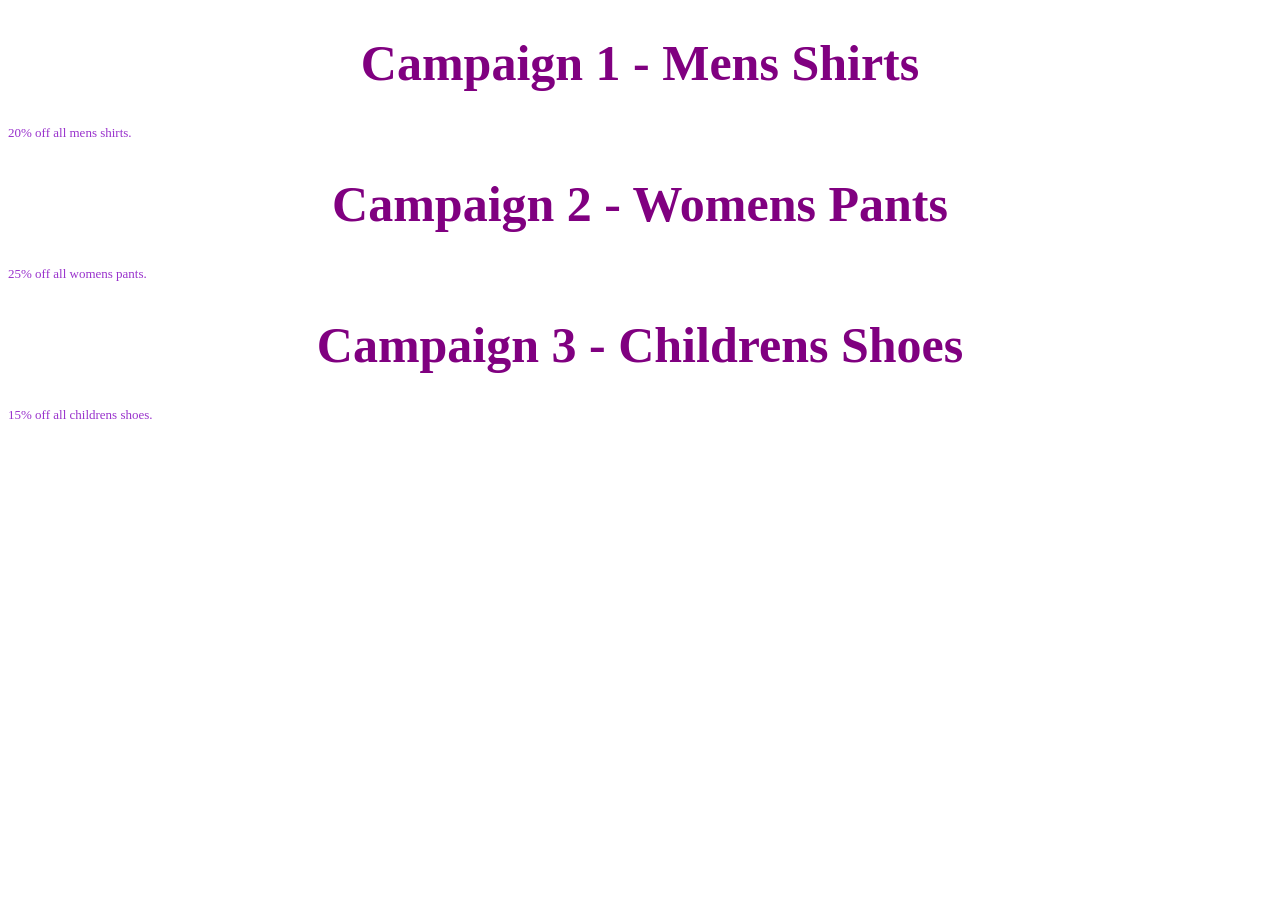
<file: campaigns.html>
<!DOCTYPE html>
<html>
    <head>
        <meta charset="UTF-8">
        <meta name="description" content="Suburban Outfitters">
        <meta name="keywords" content="HTML, CSS, JavaScript, PHP, MySQL">
        <meta name="viewpoint" content="width=device-width, initial-scale=1.0">
        <meta name="author" content="Amelia Le, Dave Hyde, Dan Orton">
        <meta name="date" content="February 22, 2021">
        <link rel="stylesheet" href="/styles.css">
        <title>Suburban Outfitters Campaigns</title>
    </head>
    <body>
        <h1>Campaign 1 - Mens Shirts</h1>
        <p>20% off all mens shirts.</p>
        <h1>Campaign 2 - Womens Pants</h1>
        <p>25% off all womens pants.</p>
        <h1>Campaign 3 - Childrens Shoes</h1>
        <p>15% off all childrens shoes.</p>
    </body>
</html>
</file>
<file: styles.css>
/* This is our team CSS3 file 
Please make your adjustments on these elements
and everyone will be able to benefit.
Note: Not all of these elements have to be used,
this is just to get us started and some examples.

This is what the top of your HTML document should look like:

<!DOCTYPE html>
<html>
<head>
<link rel="stylesheet" href="/suburbanoutfitters/stylesheets/styles.css">
</head>


Version test
*/


/* Paragraph settings */
p {
	color: darkorchid;
	font-size: 13px;
	
}

/*Heading 1 settings */
h1 {
	text-align: center;
	color: purple;
	font-size: 50px;
}

/*Heading 2 settings */
h2 {
	text-align: center;
	color: darkmagenta;
	font-size: 16px;
	font-family: serif;
	
}

/*Login Page */
#login {
   display: table;
   width: 100%;
}
#form_login {
   display: table-cell;
   text-align: center;
   vertical-align: middle;
}

/*Sign Up Page */
#newuser {
   display: table;
   width: 100%;
}
#form_newuser {
   display: table-cell;
   text-align: center;
   vertical-align: middle;
}

/*Create New User */
#form_create_user {
	display: table-cell;
	vertical-align: middle;
}
</file>
